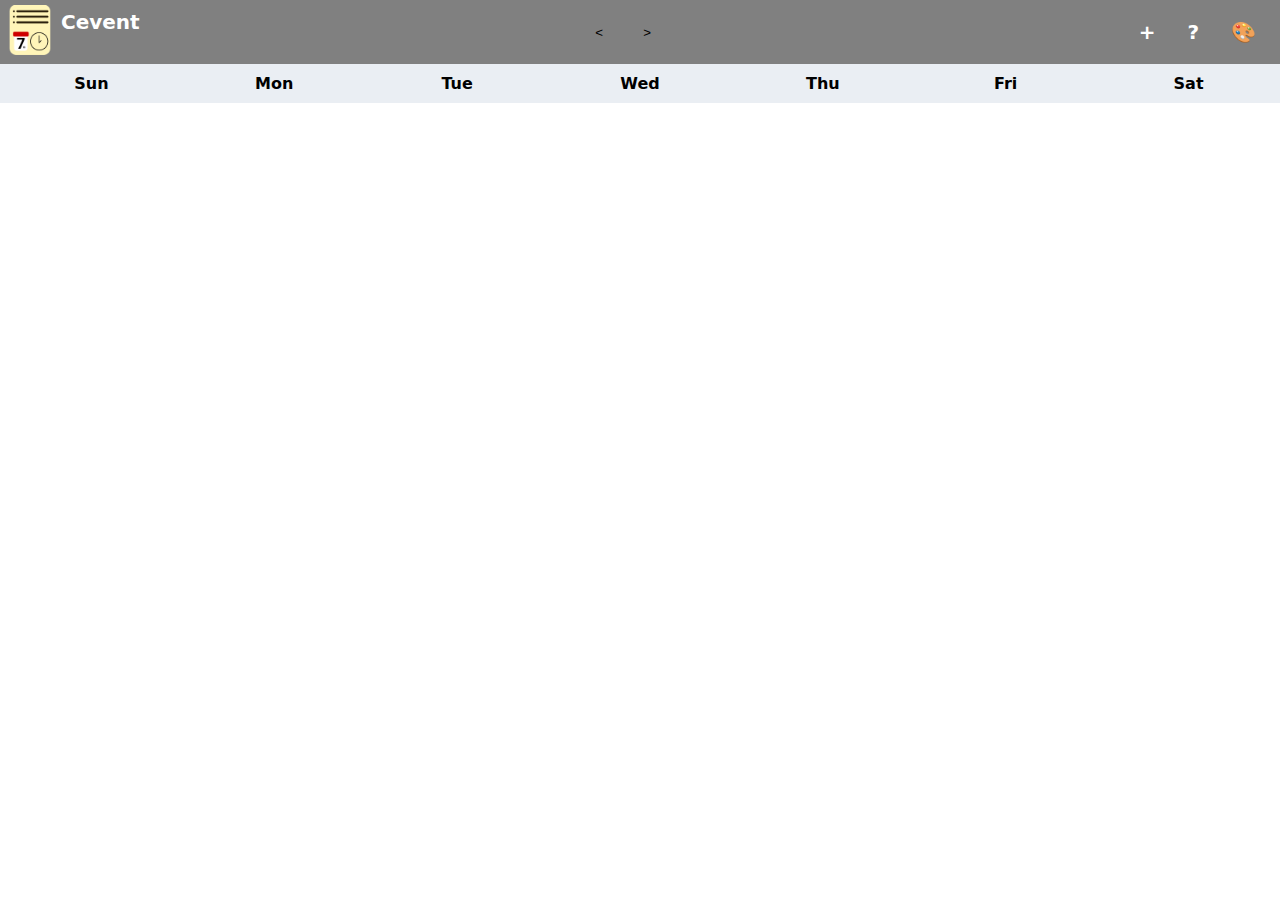
<file: index.html>
<!--https://www.geeksforgeeks.org/javascript/how-to-create-a-dynamic-calendar-in-html-css-javascript/-->
<!--https://wpdean.com/html-calendar/-->
<!--https://dev.to/wizdomtek/creating-a-dynamic-calendar-using-html-css-and-javascript-29m-->
<!--https://stackoverflow.com/questions/17219757/how-to-place-text-and-an-image-next-to-each-other-in-html-->
<!DOCTYPE html>
<html lang="en">
<head>
    <meta charset="UTF-8">
    <meta name="viewport" content="width=device-width, initial-scale=1.0">
    <title>Cevent</title>
    <link rel="icon" href="Images/cevent_icon_option_a.png" type="image/png">
    <link rel="manifest" href="manifest.json">
    <link rel="stylesheet" href="cevent.css">
</head>
<body class="main" onload="ads()">
    <div class="nav">
        <img src="Images/cevent_icon_option_a.png" alt="Cevent icon" id="icon">
        <h3 id="titles">Cevent</h3>
        <div class="deadSpace">
            <button id="previousMonth"><</button>
            <div id="month-year" style="cursor: progress;"></div>
            <button id="nextMonth">></button>
        </div>
    <div class="whatToDo">
        <a href="#" id="themes">&#x1F3A8;</a>
        <a id="questionOfThyUser" href="#"><b>?</b></a>
        <a id="addEvents" href="#"><b>+</b></a>
    </div>
    </div>
    
    <!--popup for themes-->
    <div class="poping" id="popupThemes">
        <div class="popung" id="popaps">
            <div class="popContgent">
                <h2>Change your themes here:</h2>
    
    <button accesskey="b" style="background: black;color: white; border: gray 2px solid;" onclick="themeChange('vanta')">Pure Black</button>
    <button accesskey="w" style="background: white;color: black; border: gainsboro 2px solid;" onclick="themeChange('white')">Pure White</button>
                    
                <br><button type="button" id="closeTheme">Okay!</button>
            </div>
        </div>
    </div>
    <!--popup for ads-->
    <div class="poping" id="popupAds">
        <div class="popung" id="popAdditions">
            <button type="button" id="closePop">&times;</button>
            <div class="popContgentAds">
                <img id="imageBoard">
                </img>
            </div>
        </div>
    </div>
    <!--popup in general-->
    <div class="poping" id="popup">
        <div class="popung" id="popaps">
            <div class="popContgent">
                <h2 id="tite"></h2>
                <p id="text"></p>
                <button type="button" id="okayISeeYou">Okay!</button>
            </div>
        </div>
    </div>
    <!--input for calendar-->
    <div class="poping" id="popupEvent">
        <div class="popung" id="popaps">
            <div class="popContgent">
                <label for="eventTitle">Title:</label>
                <input type="text" id="eventTitle" placeholder="Event title"> <br>
                <label for="eventDetail">Detail:</label>
                <input type="text" id="eventDetail" placeholder="What is it about?"> <br>
                <label for="startOfEvent">Start:</label>
                <input type="datetime-local" name="Start" id="startOfEvent" required> <br>
                <label for="endOfEvent">End:</label>
                <input type="datetime-local" name="End" id="endOfEvent" required> 
                <button type="button" id="submits">Submit</button>
                <button type="button" id="cancel">Cancel</button>
            </div>
        </div>
    </div>
    <!--calendar-->
    <div class="calendar">
        </div>
    <div class="calendar-body">
        <div class="calendar-weekdays">
            <div>Sun</div>
  <div>Mon</div>
  <div>Tue</div>
  <div>Wed</div>
  <div>Thu</div>
  <div>Fri</div>
  <div>Sat</div>
</div>
    <div class="calendar-dates"></div>
    </div>
    <script src="ceventBody.js" defer></script>
</body>
</html>
</file>
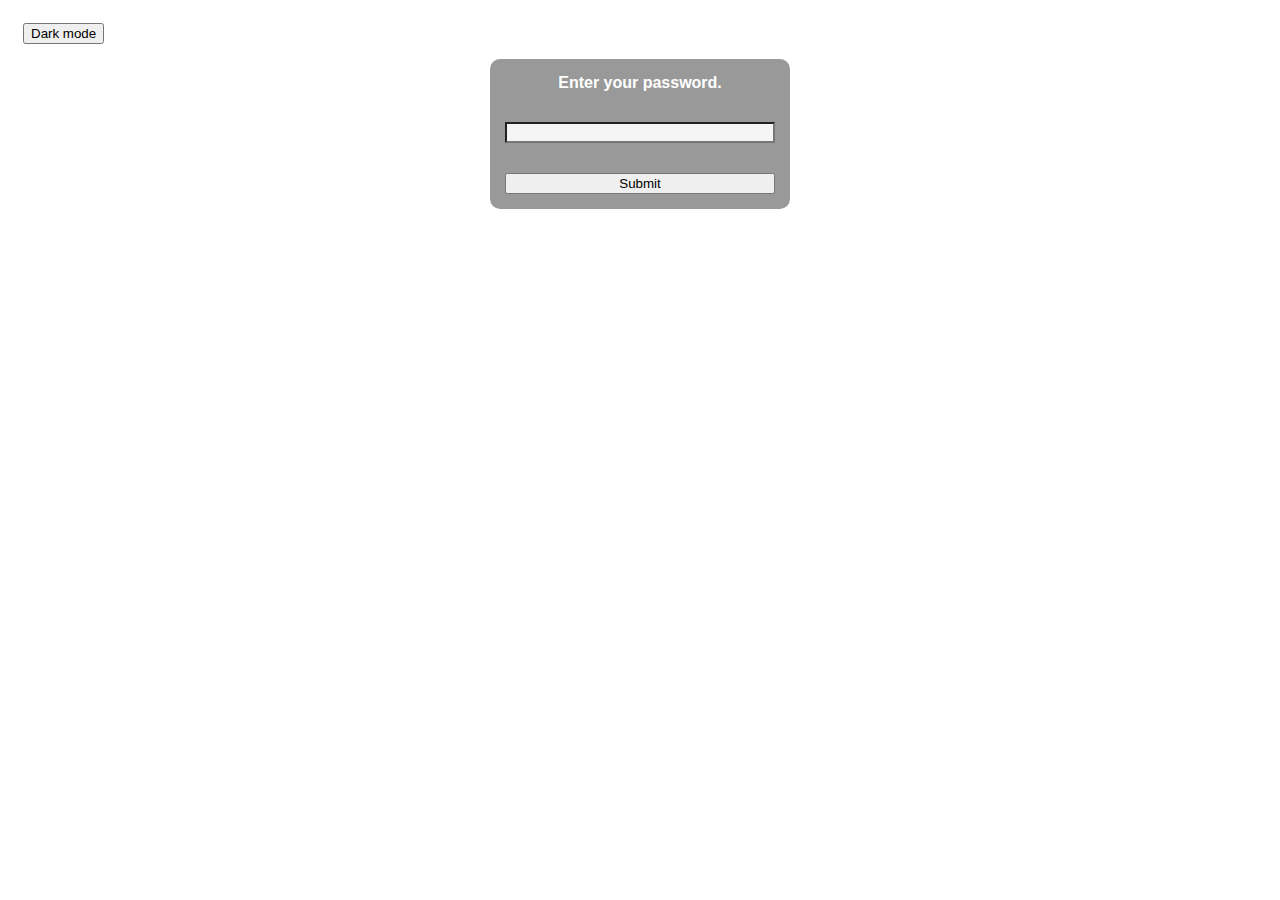
<file: admin.html>
<!DOCTYPE html>
<html lang="en">
<head>
    <meta charset="UTF-8">
    <meta name="viewport" content="width=device-width, initial-scale=1.0">
    <title>Event Planner for Administrators</title>
    <link rel="icon" href="/Images/admin_panel.png" type="image/png">
    <link rel="manifest" href="manifest.json">
    <style>
        body{
            background-color: white;
            color: black;
            font-family: "Helvetica Neue", Helvetica, Arial, sans-serif;
        }
        #butt{
            z-index: -1;
        }
        .formes{
            z-index: -1;
            align-content: center;
        }
        form{
            display: flex;
            flex-direction: column;
            width: 300px;
            margin: auto;
        }
        label,input,button{
            margin: 15px;
        }
        input{
            background-color: whitesmoke;
            border-radius: black, 1,0,0,1;
        }
        .poping{
  display: none;
  position: fixed;
  top: 0;
  left: 0;
  width: 100%;
  height: 100%;
  user-select: none;
}
 .popung{
  position: absolute;
  top: 50%;
  left: 50%;
  transform: translate(-50%, -50%);
  padding: 20px;
  border-radius: 8px;
  background: lightgray;
}
.popContgent{
    text-align: center;
    color: black;
}
#okayISeeYou{
    background-color: blue;
}
#okayISeeYou:hover{
    background-color: lightblue;
}
.dark .poping .popung{
    background-color: gray;
    color: white;
}
        /*all of ww3school's doing*/
        .dark{
            background-color: black;
            color: white;
        }
        .thyPass{
            background-color: rgb(0,0,0); /*fallback*/
            background-color: rgba(0, 0,0,0.4);
            color: white;
            font-weight: bold;
            text-align: center;
            z-index: 2;
            position: inherit;
            display: flex;
            flex-direction: column;
            width: 300px;
            margin: auto;
            border-radius: 10px;
        }
        .dark .thyPass{
            background-color: white;
            color: black;
        }
        #divider{
            width: 300px;
            height: 0.5px;
            bottom: 10px;
        }
    </style>
</head>
<body>
    <!--popup if wrong-->
    <div class="poping" id="popup">
        <div class="popung" id="popaps">
            <div class="popContgent">
                <h2 id="tite">Hm...</h2>
                <h1 id="divider">—</h1>
                <p id="text">You must have input the wrong password.</p>
                <button type="button" id="okayISeeYou">Try Again</button>
            </div>
        </div>
    </div>
    <!--dark mode-->
    <button type="button" onclick="blackie()" id="butt">Dark mode</button>
    <!--password "IShallWaveTheeGoldAndBlue"-->
    <div class="thyPass">
    <label for="pass">Enter your password.</label>
    <input type="password" name="What's the password?" id="pass">
    <button type="button" onclick="checekr()">Submit</button>
    </div>
<!--FORM-->
<div class="formes" id="inpo" style="display: none;">
    <form id="calendarData">
        <label for="title">Title of the event?</label>
        <input type="text" id="title">
        <label for="sub">Add a bit of detail about the event.</label>
        <input type="text" id="sub">
        <button type="button" onclick="conversion()">Submit</button>
    </form>
    </div>
    <script src="adminInJS.js"></script>
</body>
</html>
</file>
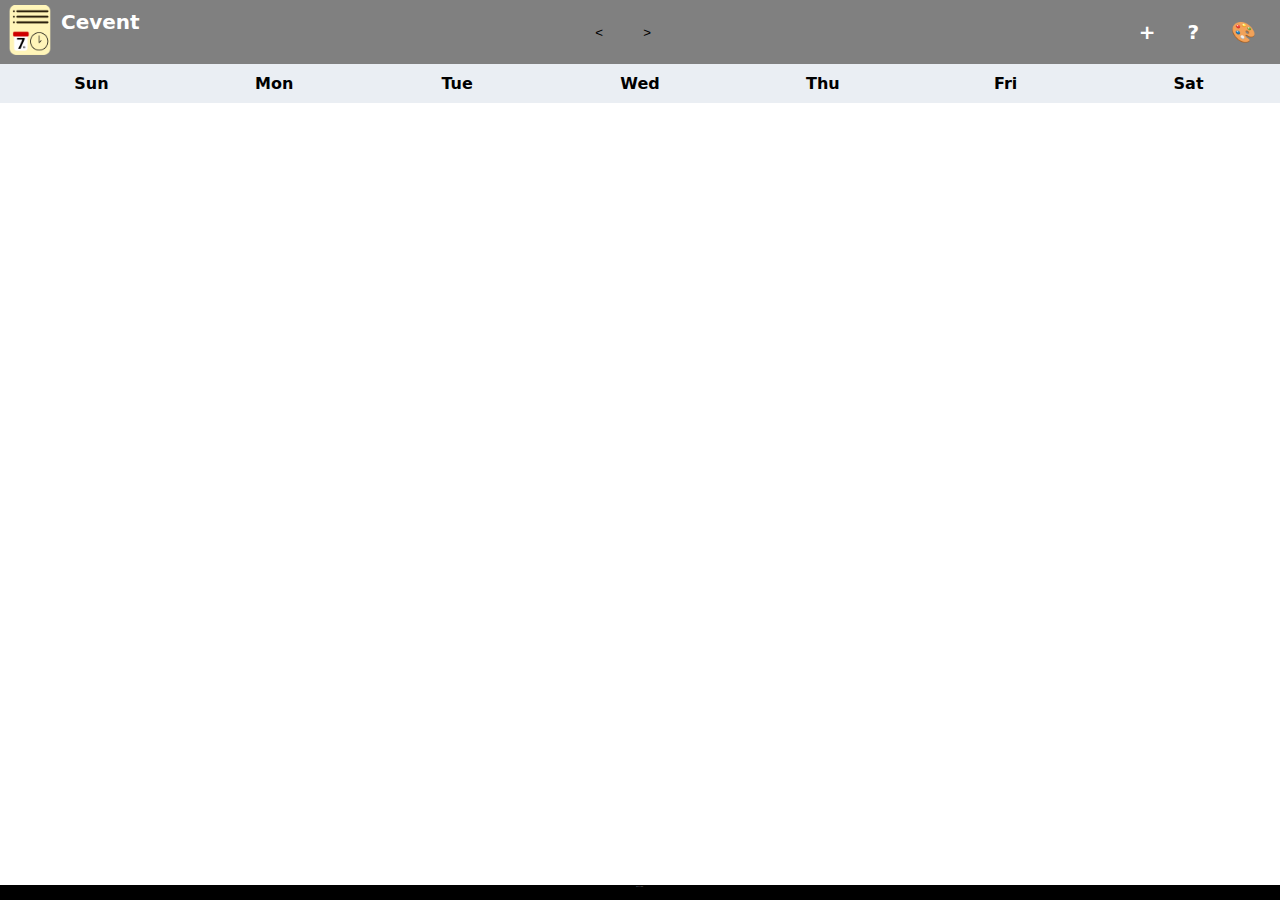
<file: offline.html>
<!--https://www.geeksforgeeks.org/javascript/how-to-create-a-dynamic-calendar-in-html-css-javascript/-->
<!--https://wpdean.com/html-calendar/-->
<!--https://dev.to/wizdomtek/creating-a-dynamic-calendar-using-html-css-and-javascript-29m-->
<!--https://stackoverflow.com/questions/17219757/how-to-place-text-and-an-image-next-to-each-other-in-html-->
<!DOCTYPE html>
<html lang="en">
<head>
    <meta charset="UTF-8">
    <meta name="viewport" content="width=device-width, initial-scale=1.0">
    <title>Cevent</title>
    <link rel="icon" href="Images/cevent_icon_option_a.png" type="image/png">
    <link rel="manifest" href="manifest.json">
    <link rel="stylesheet" href="cevent.css">
</head>
<body class="main" onload="ads()">
    <div class="nav">
        <img src="Images/cevent_icon_option_a.png" alt="Cevent icon" id="icon">
        <h3 id="titles">Cevent</h3>
        <div class="deadSpace">
            <button id="previousMonth"><</button>
            <div id="month-year" style="cursor: progress;"></div>
            <button id="nextMonth">></button>
        </div>
    <div class="whatToDo">
        <a href="#" id="themes">&#x1F3A8;</a>
        <a id="questionOfThyUser" href="#"><b>?</b></a>
        <a id="addEvents" href="#"><b>+</b></a>
    </div>
    </div>
    <!--popup for themes-->
    <div class="poping" id="popupThemes">
        <div class="popung" id="popaps">
            <div class="popContgent">
                <h2>Change your themes here:</h2>
    
    <button accesskey="b" style="background: black;color: white; border: gray 2px solid;" onclick="themeChange('vanta')">Pure Black</button>
    <button accesskey="w" style="background: white;color: black; border: gainsboro 2px solid;" onclick="themeChange('white')">Pure White</button>
                    
                <br><button type="button" id="closeTheme">Okay!</button>
            </div>
        </div>
    </div>
    <!--popup for ads-->
    <div class="poping" id="popupAds">
        <div class="popung" id="popAdditions">
            <button type="button" id="closePop">&times;</button>
            <div class="popContgentAds">
                <img id="imageBoard">
                </img>
            </div>
        </div>
    </div>
    <!--popup in general-->
    <div class="poping" id="popup">
        <div class="popung" id="popaps">
            <div class="popContgent">
                <h2 id="tite"></h2>
                <p id="text"></p>
                <button type="button" id="okayISeeYou">Okay!</button>
            </div>
        </div>
    </div>
    <!--input for calendar-->
    <div class="poping" id="popupEvent">
        <div class="popung" id="popaps">
            <div class="popContgent">
                <label for="eventTitle">Title:</label>
                <input type="text" id="eventTitle" placeholder="Event title"> <br>
                <label for="eventDetail">Detail:</label>
                <input type="text" id="eventDetail" placeholder="What is it about?"> <br>
                <label for="startOfEvent">Start:</label>
                <input type="datetime-local" name="Start" id="startOfEvent" required> <br>
                <label for="endOfEvent">End:</label>
                <input type="datetime-local" name="End" id="endOfEvent" required> 
                <button type="button" id="submits">Submit</button>
                <button type="button" id="cancel">Cancel</button>
            </div>
        </div>
    </div>
    <!--calendar-->
    <div class="calendar">
        </div>
    <div class="calendar-body">
        <div class="calendar-weekdays">
            <div>Sun</div>
  <div>Mon</div>
  <div>Tue</div>
  <div>Wed</div>
  <div>Thu</div>
  <div>Fri</div>
  <div>Sat</div>
</div>
    <div class="calendar-dates"></div>
    </div>
    <!--popup if offline-->
    <div class="popupOff">
        <p>You are offline.</p>
    </div>
    <script src="ceventBody.js" defer></script>
</body>
</html>
</file>
<file: cevent.css>
body{
  margin: 0;
  font-family: system-ui, -apple-system, BlinkMacSystemFont, 'Segoe UI', Roboto, Oxygen, Ubuntu, Cantarell, 'Open Sans', 'Helvetica Neue', sans-serif
  ;
  -webkit-font-smoothing: antialiased;
  -moz-osx-font-smoothing: grayscale;
}
/*top navigation*/
#icon{
    height: 50px;
    width: 50px;
    margin: 0;
    padding: 5px;
}
#titles{
    margin: 0;
    color: white;
    font-size: 1.25rem;
    font-weight: 600;
    padding: 10px 0 0 1px;
    user-select: none;
}
.nav{
    display: flex;
    overflow: hidden;
    background-color: gray;
    float: none;
}
.nav a{
    float: right;
    color: white;
    text-align: center;
    padding: 14px 16px;
    text-decoration: none;
    font-size: 20px;
    font-weight: 500;
}
.whatToDo{
    margin-left: 8px;
    color: white;
    padding: 6px 8px;
}
.deadSpace{
    flex: 1;
    display: flex;
    justify-content: center;
}
#imageBoard{
  margin-left: auto;
  margin-right: auto;
  margin-top: 40px;
  display: flex;
}
#closePop{
  position: absolute;
  top: 10px;
  right: 10px;
  font-size: 20px;
  cursor: pointer;
  color: black;
  background-color: whitesmoke;
}
#closePop:hover{
  background-color: lightgray;
}
.popupOff{
  display: block;
  position: fixed;
  bottom: 0;
  background-color: rgb(0, 0, 0);
  color: rgb(255, 255, 255);
  width: 100%;
  height: 15px;
  text-align: center;
  font-size: 1px;
}
/*popup*/
.poping{
  display: none;
  position: fixed;
  inset: 0;
  user-select: none;
  background-color: rgba(0,0,0,0.35);
  z-index: 9999;
  pointer-events: auto;
  align-items: center;
}
.poping .popung{
  position: absolute;
  top: 50%;
  left: 50%;
  transform: translate(-50%, -50%);
  padding: 18px 22px;
  border-radius: 8px;
  background: #f9f9f9;
  color: black;
  z-index: 10000;
  max-width: 96vw;
  width: 420px;
  box-sizing: border-box;
}
.popContgent{
    text-align: center;
    color: black;
}
button{
    background-color: whitesmoke;
    color: black;
    padding: 5px 10px;
    border: none;
    cursor: pointer;
}   
button:hover{
    background-color: gainsboro;
}
#previousMonth, #nextMonth {
    color: black;
    background-color: gray;
}
#previousMonth:hover, #nextMonth:hover{
    color: white;
    background-color: #000000;
}
/*actual calendar*/
.calendar{
  width: 100%;
  max-width: 550px;
  box-sizing: border-box;
}
.calendar-header{
    flex-direction: row;
    display: flex;
}
.calendar-header button {
    text-decoration: none;
    background-color: transparent;
    border: none;
    font-size: 1.5em;
    cursor: pointer;
    margin: 0 12px;
}
#month-year{
    font-size: 1.2em;
    font-weight: bold;
    background-color: transparent;
    padding: 10px;
}
.calendar-weekdays, .calendar-dates {
  display: grid;
  grid-template-columns: repeat(7, 1fr);
}
.calendar-weekdays div, .calendar-dates div {
  text-align: center;
  padding: 10px;
}
.calendar-weekdays {
  background-color: #eaeef3;
}
.calendar-weekdays div {
  font-weight: bold;
}
.calendar-dates div {
  border-bottom: 1px solid #eaeef3;
  cursor: pointer;
  box-sizing: border-box;
  word-break:keep-all;
}
.calendar-dates div:hover {
  background-color: black;
  color: white;
}
.current-date {
  background-color: #000000;
  color: #fff;
  border-radius: 5%;
}

/*event color classes */
.calendar-dates .date-cell:not([class*="evt-"]):hover {
  background-color: black;
  color: white;
}

.calendar-dates .evt-holiday {
  background-color: rebeccapurple;
  color: white;
  border-radius: 6px;
}
.calendar-dates .evt-midterm {
  background-color: #0066cc;
  color: white;
  border-radius: 6px;
}
.calendar-dates .evt-finals {
  background-color: gold;
  color: white;
  border-radius: 6px;
}
.calendar-dates .evt-check {
  background-color: #28a745;
  color: white;
  border-radius: 6px;
}
.calendar-dates .evt-event{
  background-color: lightblue;
  border-radius: 6px;
}
.calendar-dates .evt-none {
  background-color: transparent;
  color: inherit;
}

/*sunday always red*/
.calendar-dates .weekday-sun {
  color: red !important;
}

/*date-cell layout used by JS renderer*/
.calendar-dates .date-cell {
  padding: 6px;
  min-height: 56px;
  display: flex;
  flex-direction: column;
  align-items: center;
  justify-content: flex-start;
  box-sizing: border-box;
}
.calendar-dates .day-num { font-weight: 600; }
.calendar-dates .event-badge {
  font-size: 0.75rem;
  margin-top: 6px;
  opacity: 0.95;
}
.calendar-dates .current-date {
  outline: 2px solid #ffcc00;
  outline-offset: -3px;
}

/*event*/
.events-board {
  margin-top: 30px;
  padding: 20px;
  background-color: #f9f9f9;
  border-top: 2px solid #ddd;
  max-width: 550px;
  margin-left: auto;
  margin-right: auto;
  border-radius: 6px;
}

.events-board h3 {
  margin-top: 0;
  color: #333;
}

.event-row {
  background-color: white;
  border-radius: 4px;
}
/*vanta (black)*/
body.vanta {
    background-color: #000000;
    color: white;
}
body.vanta .nav {
    background-color: rgb(29, 29, 29);
}
body.vanta .calendar-weekdays {
    background-color: #333;
}
body.vanta .calendar-dates div {
    border-bottom-color: #444;
}
body.vanta .events-board {
    background-color: #222;
    border-top-color: #444;
}
body.vanta .events-board h3 {
    color: white;
    font-size: 10px;
}
body.vanta .event-row {
    background-color: #333;
    border-bottom-color: #555;
}
.vanta #previousMonth , .vanta #nextMonth{
    background-color: rgb(29,29,29);
    color: white;
}
.vanta #previousMonth:hover, .vanta #nextMonth:hover{
    background-color: #333;
}
.vanta .calendar-dates div:hover {
  background-color: gray;
  color: black;
}
.vanta .popung, .vanta h2 {
    background-color: #333;
    color: white;
}
.vanta #closePop{
  color: white;
  background-color: gray;
}
.vanta #closePop:hover{
  background-color: black;
}
/*white*/
body.white {
    background-color: white;
    color: black;
}
body.white .nav {
    background-color: gray;
}
.white .popung{
    background-color: #f9f9f9;
    color: black;
}

/*mobile version*/
@media (max-width: 420px){
  .calendar{
    width: 100%;
    max-width: 398px;
    padding: 0 4px;
    box-sizing: border-box;
    margin: 0 auto;
  }
  .calendar-dates{
    display: grid;
    grid-template-columns: repeat(7, minmax(30px, 1fr));
  }
  .deadSpace{
    display: flex;
    flex-grow: 1;
    flex-shrink: 1;
    align-items: center;
    justify-content: center;
    margin: 0;
    padding: 0 2px;
  }
  .deadSpace #previousMonth, .deadSpace #nextMonth{
    font-size: 20px;
    font-weight: 500;
    padding: 4px;
    white-space: nowrap;
  }
  .whatToDo{
    display: flex;
    flex-direction: column;
    justify-content: center;
    align-items: flex-end;
    margin-left: 0;
    padding: 0;
    flex-shrink: 0;
  }
  .whatToDo a{
    padding: 4px 6px;
    font-size: 1rem;
    text-align: right;
    display: block;
  }
  .calendar-header button{
    font-size: 1.1rem;
    padding: 6px 2px;
    margin: 0 4px;
  }
  #month-year{
    font-size: 1rem;
    padding: 6px;
  }
  .calendar-weekdays div{
    padding: 8px 2px;
    font-size: 17px;
    white-space: nowrap;
    overflow: hidden;
    text-overflow: ellipsis;
  }
  .calendar-dates .date-cell{
    min-height: 44px;
    padding: 3px;
    flex-direction: column;
    align-items: center;
    justify-content: flex-start;
  }
  .calendar-dates .event-badge{
    margin-top: 1px;
    font-size: 5px;
    text-align: center;
    width: 100%;
    white-space: nowrap;
    overflow: hidden;
    text-overflow: ellipsis;
    flex-shrink: 1;
  }
  .calendar-weekdays, .calendar-dates{
    grid-template-columns: repeat(7 minmax(30px, 38px));
  }
}
</file>
